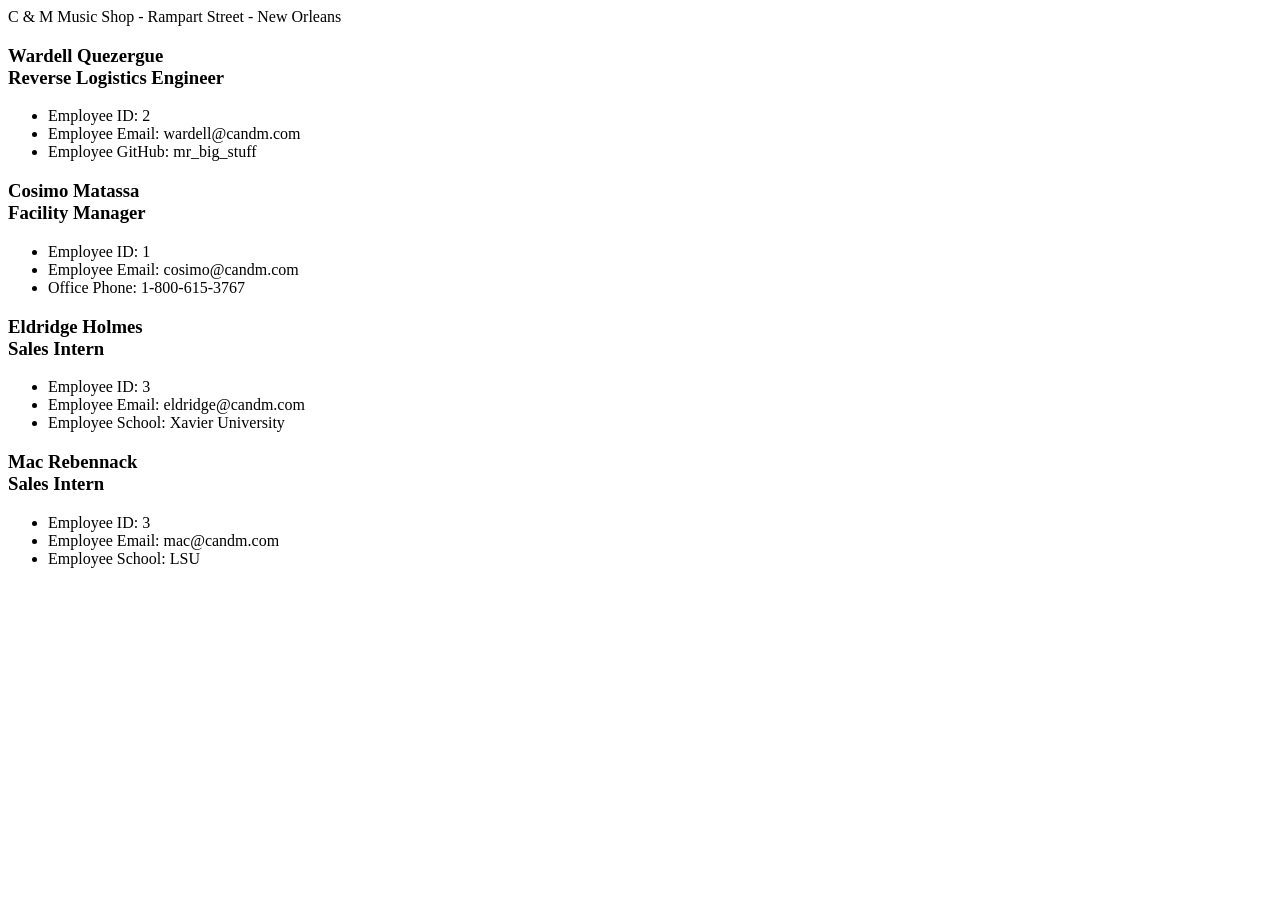
<file: profileGenerator2/index.html>
<!DOCTYPE html>
<html lang="en">
<head>
    <meta charset="UTF-8">
    <meta http-equiv="X-UA-Compatible" content="IE=edge">
    <meta name="viewport" content="width=device-width, initial-scale=1.0">
    <title>C & M Music Shop</title>
</head>
<!-- TEST -->
<body>
    <!-- Navbar to display company name at top of page -->
    <nav class="navbar">
        <span class="navbar-brand mb-0 h1 w-100 text-center">C & M Music Shop - Rampart Street - New Orleans</span>
    </nav>
    <!-- Container elements for Employee info, displayed as cards -->
    <div class="container">
        <div class="row"><div class="col-sm-4">
        <div class="card mx-auto mb-5">
            <h3 class="card-header">Wardell Quezergue<br>Reverse Logistics Engineer</h3>
            <ul class="list-group">
                <li class="ulListItem">Employee ID: 2</li>
                <li class="ulListItem">Employee Email: wardell@candm.com</li>
                <li class="ulListItem">Employee GitHub: mr_big_stuff</li>
            </ul>
        </div>
        <div class="card mx-auto mb-5">
            <h3 class="card-header">Cosimo Matassa<br>Facility Manager</h3>
            <ul class="list-group">
                <li class="ulListItem">Employee ID: 1</li>
                <li class="ulListItem">Employee Email: cosimo@candm.com</li>
                <li class="ulListItem">Office Phone: 1-800-615-3767</li>
            </ul>
        </div>
        <div class="card mx-auto mb-5">
            <h3 class="card-header">Eldridge Holmes<br>Sales Intern</h3>
            <ul class="list-group">
                <li class="ulListItem">Employee ID: 3</li>
                <li class="ulListItem">Employee Email: eldridge@candm.com</li>
                <li class="ulListItem">Employee School: Xavier University</li>
            </ul>
        </div>
        <div class="card mx-auto mb-5">
            <h3 class="card-header">Mac Rebennack<br>Sales Intern</h3>
            <ul class="list-group">
                <li class="ulListItem">Employee ID: 3</li>
                <li class="ulListItem">Employee Email: mac@candm.com</li>
                <li class="ulListItem">Employee School: LSU </li>
            </ul>
        </div>
       </div>
      </div>
    </div>
    
</body>
</html>
</file>
